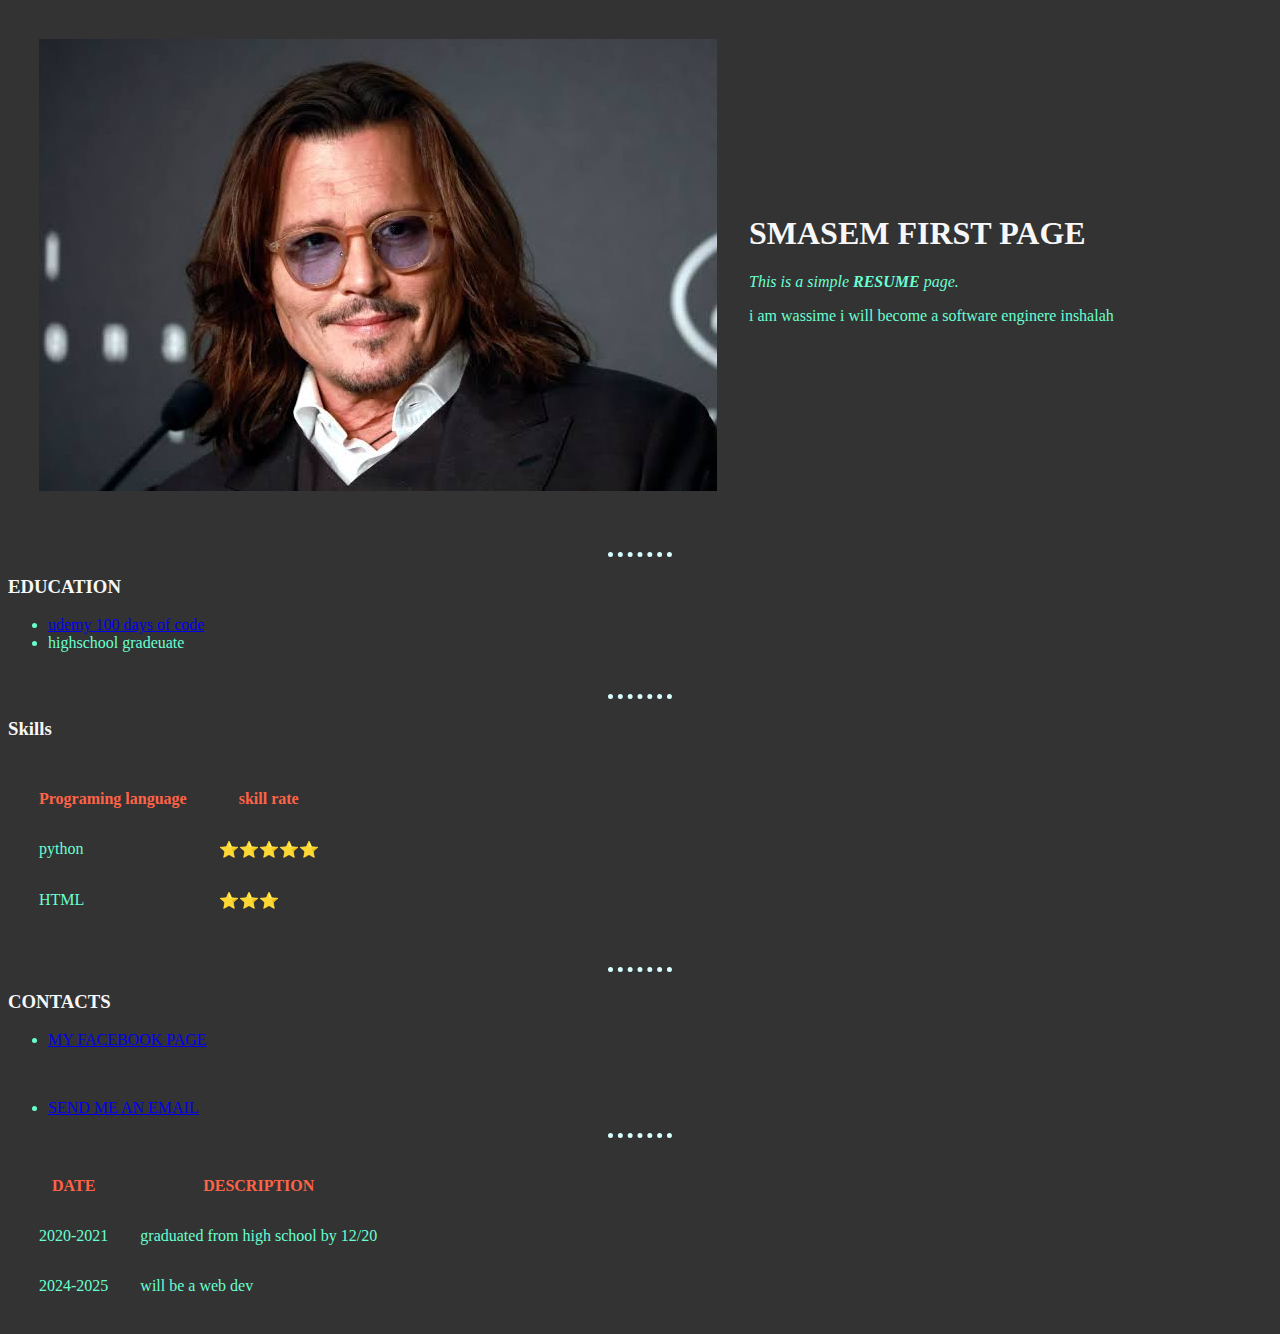
<file: index.html>
<!DOCTYPE html>
<html lang="en">
<head>

    <meta charset="UTF-8">
    <meta name="viewport" content="width=device-width, initial-scale=1.0">
    <title>Wassime First Site</title>
    <link rel="stylesheet" href="style.css">
    <link rel="icon" href="favicon-32x32.png">

</head>
<body>

    <table >
        <tr>
            <td> <img src="images.jpg" > </td>
            <td>    <h1>SMASEM FIRST PAGE</h1>
    <p><em>This is a simple <strong>RESUME </strong>page. </em></p>
             <p> i am wassime i will become a software enginere inshalah  </p> </td>
        </tr>
    </table>
    <br>
     <hr>
       <h3> EDUCATION   </h3>
    <ul> <li><a href="https://www.udemy.com/course/100-days-of-code/?couponCode=OF83024D">udemy 100 days of code</a></li>
            <li>highschool gradeuate</li>
        </ul>


    <br>
    <hr>


    <h3> Skills </h3>
    <table >
                <thead>
                 <tr>
                     <th > Programing language </th>
                     <th > skill rate </th>
                 </tr>
                </thead>
                <tbody>
                  <tr>
                      <td > python </td>
                      <td > ⭐⭐⭐⭐⭐ </td>
                  </tr>
                  <tr>
                      <td> HTML </td>
                      <td> ⭐⭐⭐ </td>
                  </tr>

                </tbody>
    </table>
    <br>
    <hr>
         <h3> CONTACTS   </h3>
    <ul><li><a href="https://www.facebook.com/wassim.bencebte"> MY FACEBOOK PAGE</a></li> </ul>

    <br>


 <ul><li><a href="contact_me.html"> SEND ME AN EMAIL</a></li> </ul>

    <hr>

    <table>
        <thead>
        <tr>
            <th> DATE </th>
            <th> DESCRIPTION </th>
        </tr>
        </thead>
        <tbody>
        <tr>
          <td> 2020-2021 </td>
            <td> graduated from high school by 12/20 </td>
        </tr>
        <tr>
            <td> 2024-2025 </td>
            <td> will be a web dev </td>
        </tr>
        </tbody>
    </table>


</body>
</html>
</file>
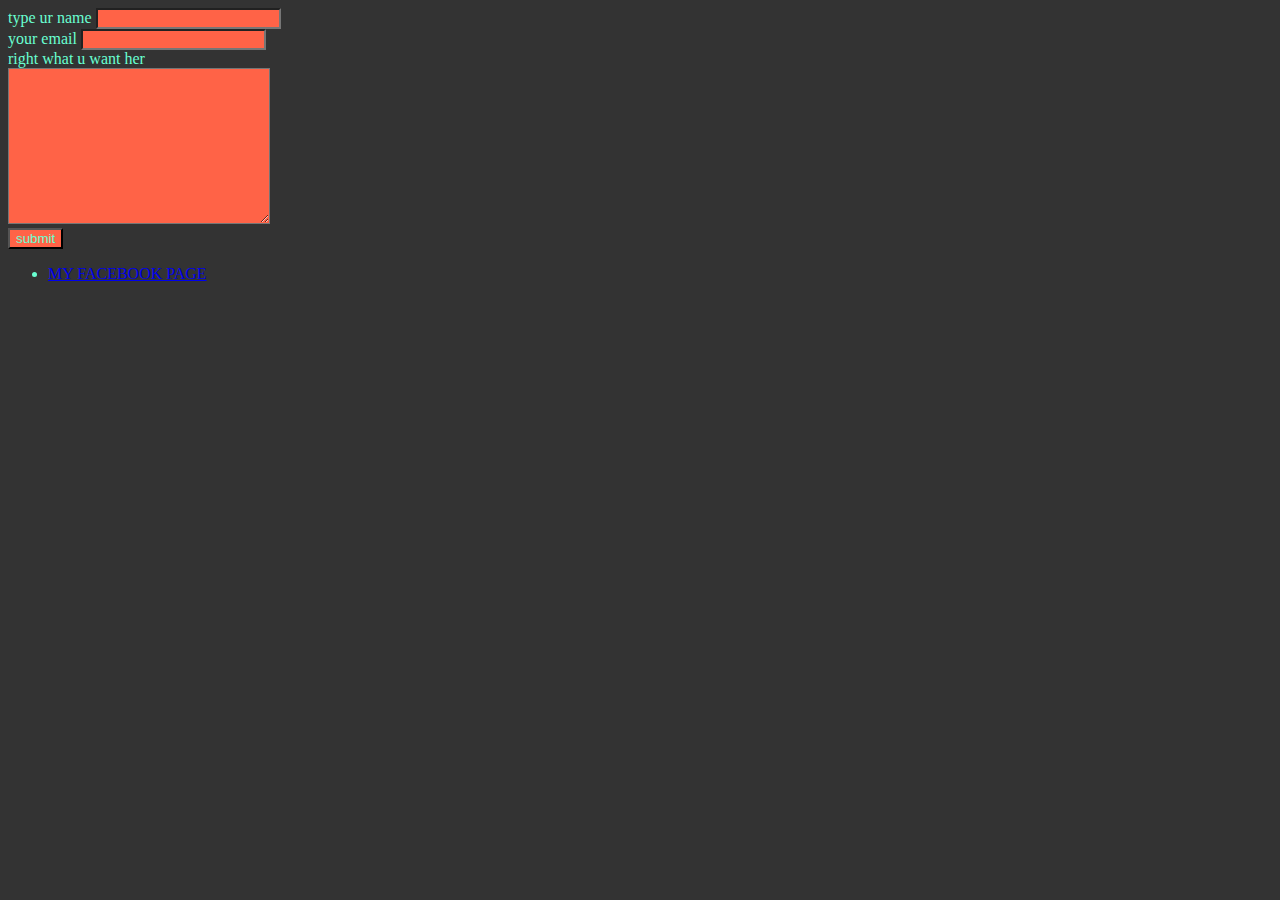
<file: contact_me.html>
<!DOCTYPE html>
<html lang="en">
<head>
    <meta charset="UTF-8">
    <title> contact me </title>
    <link rel="stylesheet" href="style.css">
</head>
<body>
  <form action="mailto:mommother592@gmail.com" method="post" enctype="text/plain">
        <label> type ur name </label>
        <input  type="text" ><br>
        <label> your email</label>
        <input type="email"><br>
        <label> right what u want her </label><br>
        <textarea  rows="10" cols="30"></textarea><br>
        <input type="submit" value="submit">
    </form>

 <ul><li><a href="https://www.facebook.com/wassim.bencebte"> MY FACEBOOK PAGE</a></li> </ul>
</body>
</html>
</file>
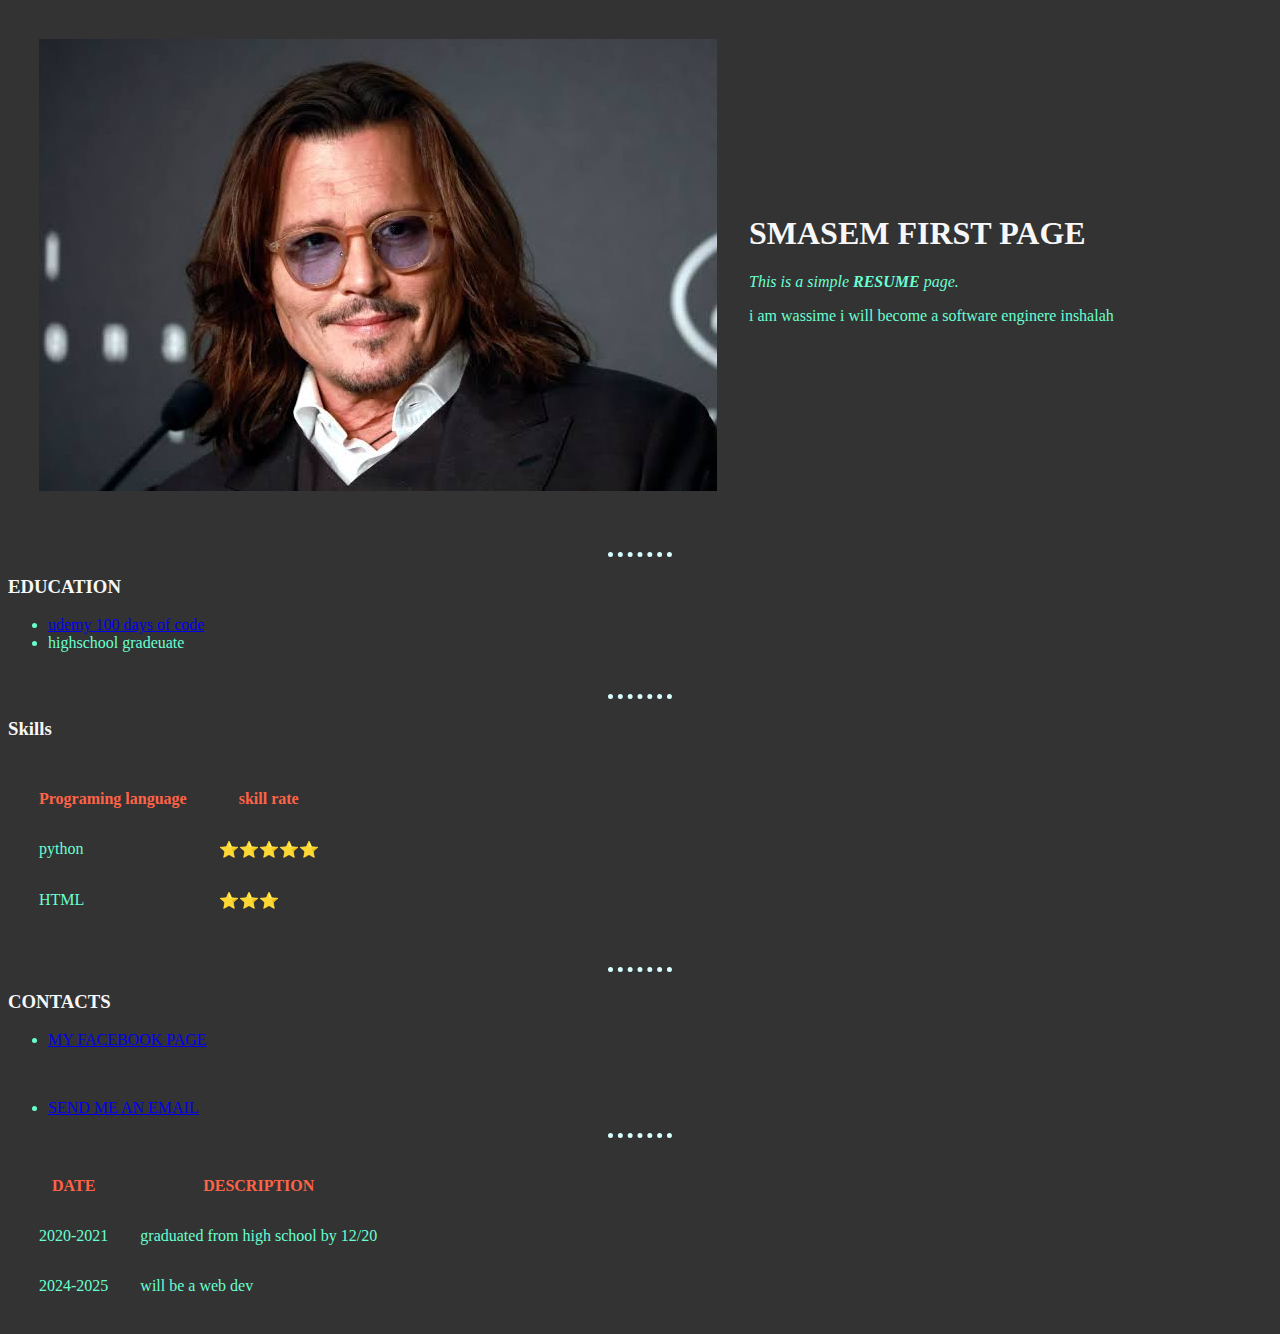
<file: first_html.html>
<!DOCTYPE html>
<html lang="en">
<head>

    <meta charset="UTF-8">
    <meta name="viewport" content="width=device-width, initial-scale=1.0">
    <title>Wassime First Site</title>
    <link rel="stylesheet" href="style.css">

</head>
<body>

    <table >
        <tr>
            <td> <img src="images.jpg" > </td>
            <td>    <h1>SMASEM FIRST PAGE</h1>
    <p><em>This is a simple <strong>RESUME </strong>page. </em></p>
             <p> i am wassime i will become a software enginere inshalah  </p> </td>
        </tr>
    </table>
    <br>
     <hr>
       <h3> EDUCATION   </h3>
    <ul> <li><a href="https://www.udemy.com/course/100-days-of-code/?couponCode=OF83024D">udemy 100 days of code</a></li>
            <li>highschool gradeuate</li>
        </ul>


    <br>
    <hr>


    <h3> Skills </h3>
    <table >
                <thead>
                 <tr>
                     <th > Programing language </th>
                     <th > skill rate </th>
                 </tr>
                </thead>
                <tbody>
                  <tr>
                      <td > python </td>
                      <td > ⭐⭐⭐⭐⭐ </td>
                  </tr>
                  <tr>
                      <td> HTML </td>
                      <td> ⭐⭐⭐ </td>
                  </tr>

                </tbody>
    </table>
    <br>
    <hr>
         <h3> CONTACTS   </h3>
    <ul><li><a href="https://www.facebook.com/wassim.bencebte"> MY FACEBOOK PAGE</a></li> </ul>

    <br>


 <ul><li><a href="contact_me.html"> SEND ME AN EMAIL</a></li> </ul>

    <hr>

    <table>
        <thead>
        <tr>
            <th> DATE </th>
            <th> DESCRIPTION </th>
        </tr>
        </thead>
        <tbody>
        <tr>
          <td> 2020-2021 </td>
            <td> graduated from high school by 12/20 </td>
        </tr>
        <tr>
            <td> 2024-2025 </td>
            <td> will be a web dev </td>
        </tr>
        </tbody>
    </table>


</body>
</html>
</file>
<file: style.css>
body {
            background-color: #333333
        }
        table {
            border-spacing: 30px;
        }
        table :hover {
            background-color: #292dff;
        }
        hr {
            border-style: none;
            border-top-style: dotted;
            border-color: #d8ffff;
            border-width: 5px;
            width: 5%;
        }
        img {
            width: 100%;
            height: 100%;
        }
        h1 {
            color: #F7F7F7 ;
        }
        h3  {
            color:  #F7F7F7;
        }
        p {
            color: #69FFD1 ;
        }
        td {
            color: #69FFD1;
        }
        th {
            color: #FF6347;
        }
        li {
            color: #69FFD1;
        }
        input {
            color: #69FFD1;
            background-color: tomato;
        }
        label {
            color: #69FFD1;
        }
        textarea {
             color: #69FFD1;
            background-color: tomato;
        }
</file>
